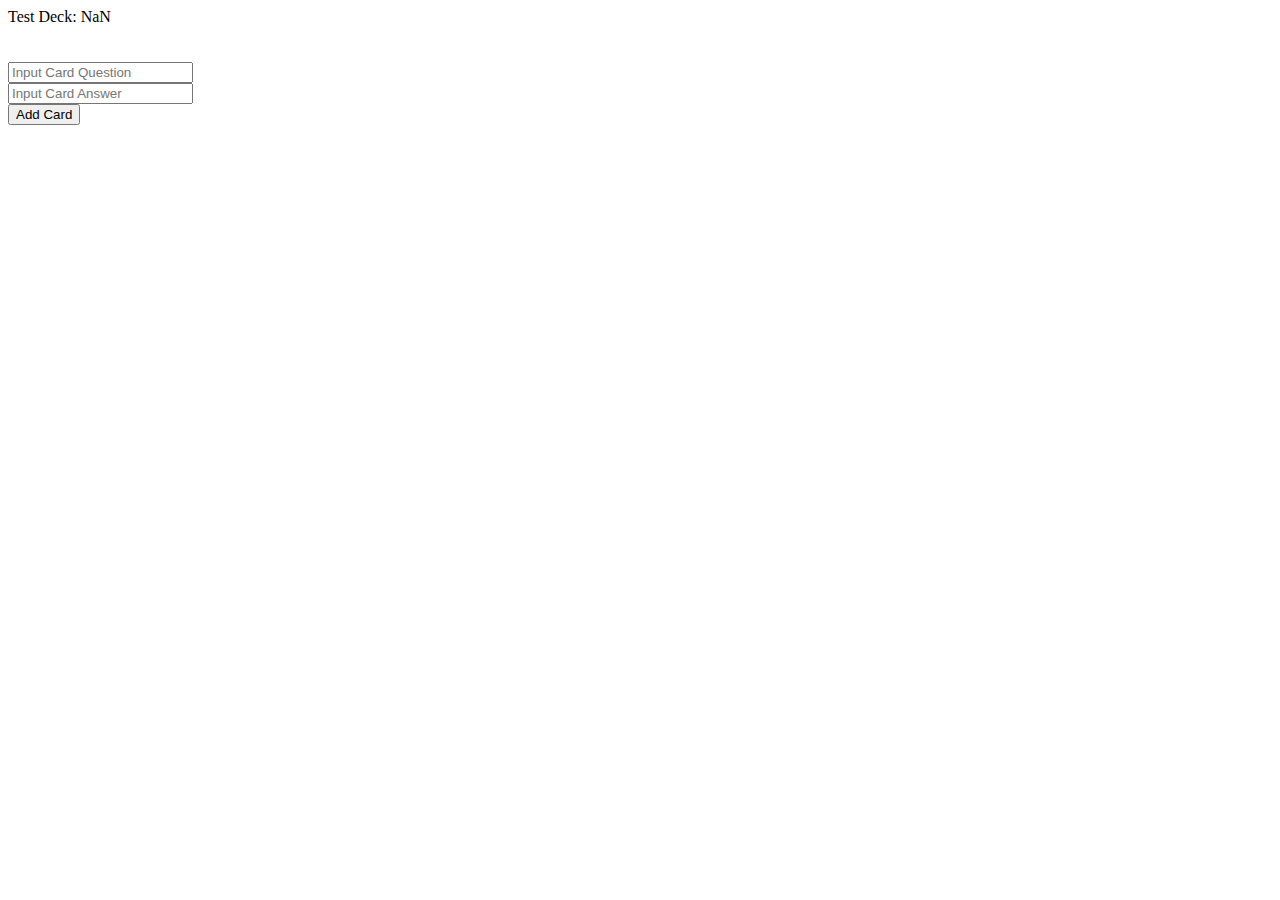
<file: deckViewer.html>
<!DOCTYPE html>
<html lang="en">
<head>
    <meta charset="UTF-8">
    <meta name="viewport" content="width=device-width, initial-scale=1.0">
    <title>a</title>
</head>
<body>
    <a class="test">a</a>
    <br><br>

    <input type="Text" class="card_question" placeholder="Input Card Question">
    <br>
    <input type="Text" class="card_answer" placeholder="Input Card Answer">
    <br>
    <button class="add_btn">Add Card</button>
</body>
<script src="mainLayout.js"></script>
<script src="deckViewer.js"></script>
</html>
</file>
